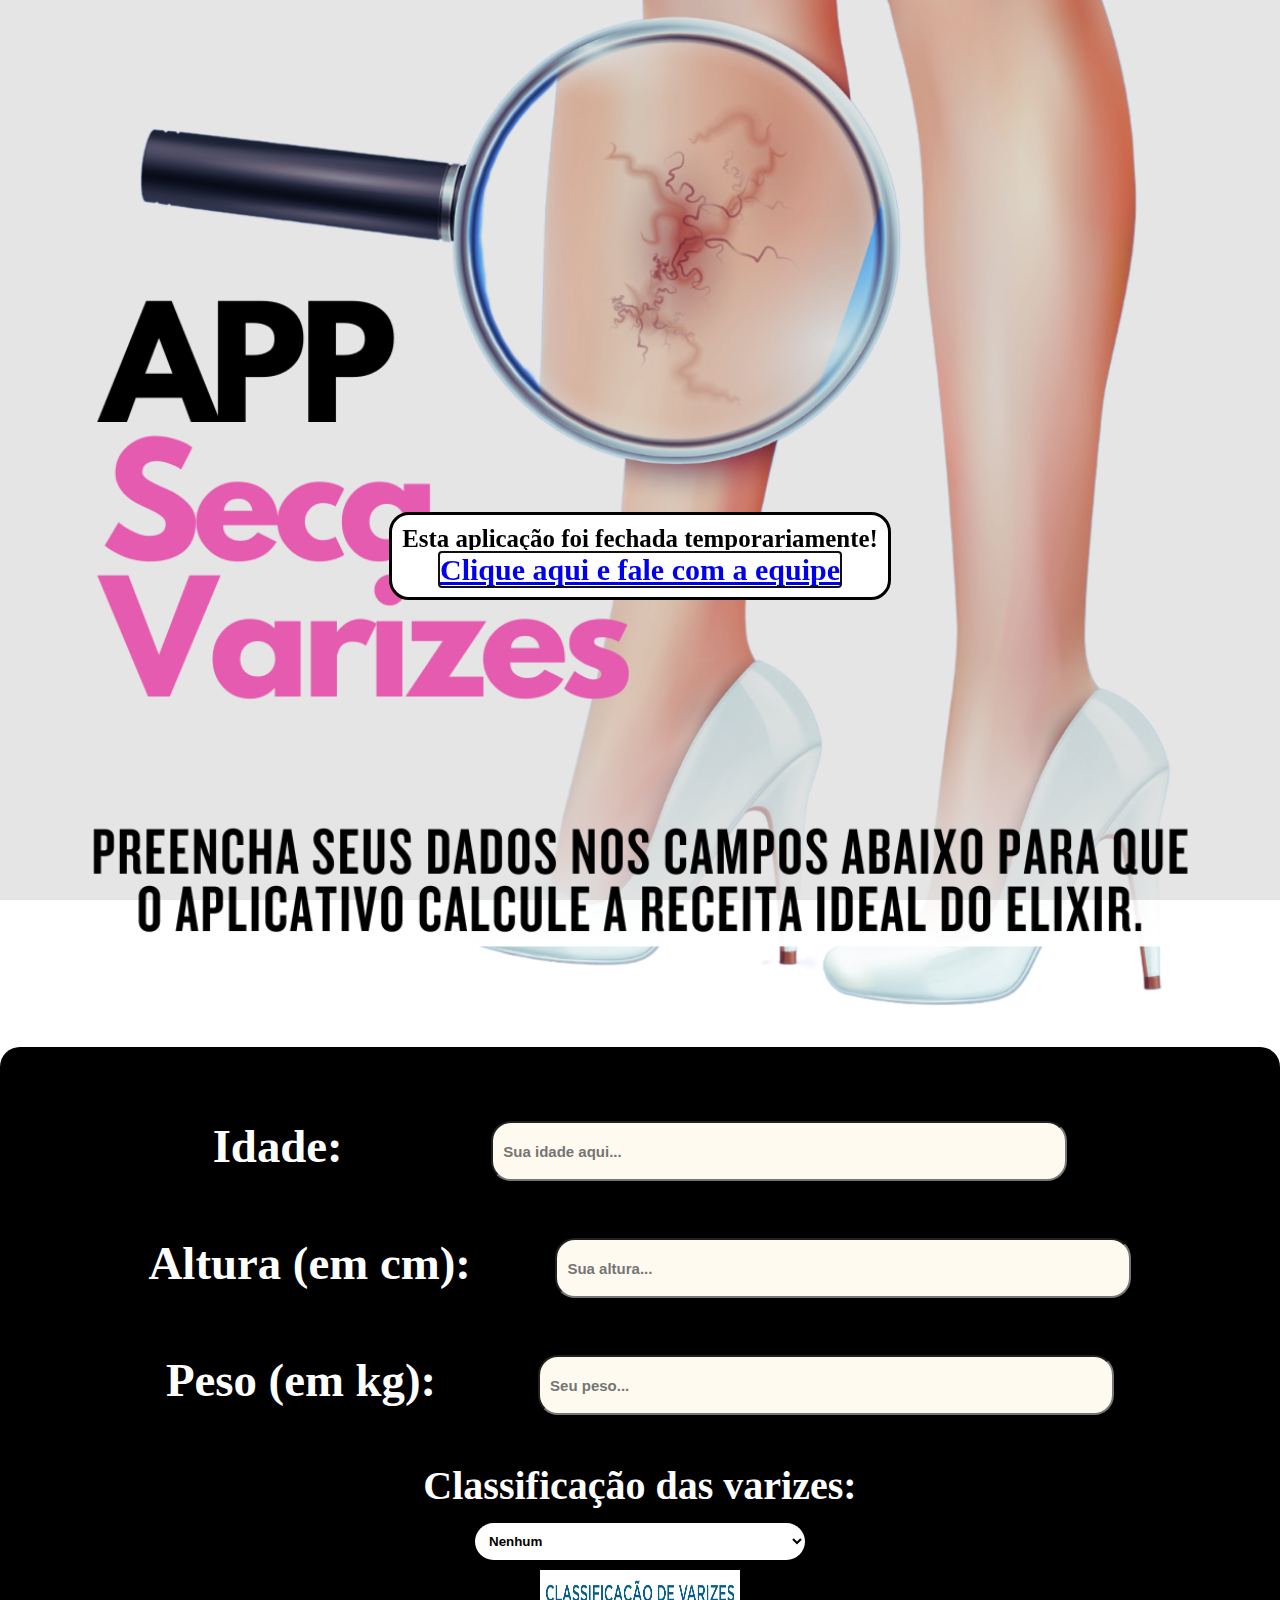
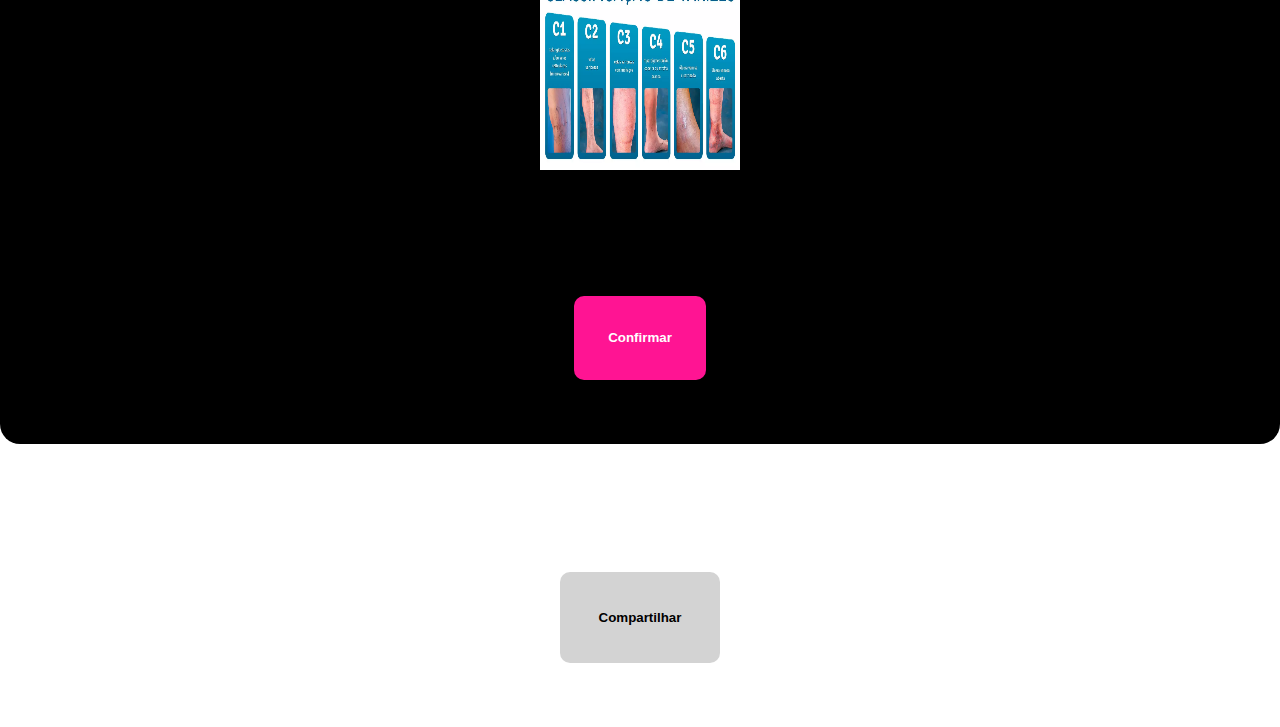
<file: home.html>
<!DOCTYPE html>
<html lang="pt-br">
<head>
  <meta charset="UTF-8">
  <meta name="viewport" content="width=device-width, initial-scale=1.0">
  <title>Seca varizes</title>
  <link rel="stylesheet" href="style.css">
<link rel="manifest" href="app.json">
  <style>
    #modal {
      display: none;
      position: fixed;
      z-index: 1;
      padding-top: 100px;
      left: 0;
      top: 0;
      width: 100%;
      height: 100%;
      overflow: auto;
      background-color: rgba(0,0,0,0.9);
    }
    #modal-content {
      margin: auto;
      display: block;
      max-width: 100%;
      max-height: 100%;
    }
    .close {
      position: absolute;
      top: 15px;
      right: 35px;
      color: #fff;
      font-size: 40px;
      font-weight: bold;
      cursor: pointer;
    }
    .close:hover {
      color: #bbb;
    }
  </style>
</head>
<body>

 <dialog id="fechado">

 <h5>Esta aplicação foi fechada temporariamente!</h5>
<a href="https://wa.me/5587991470000">Clique aqui e fale com a equipe</a>

</dialog>



  <div id="modal">
    
    <span class="close" onclick="closeModal()">&times;</span>
    <img id="modal-content" onclick="zoomIn()" style="cursor: zoom-in;">
  </div>
  <dialog id="carregando">
    <h3>Aguarde...</h3>
  </dialog>
  <dialog id="app">
    <h3>Baixe o app</h3>
    <br>
    <a id="arquivo" href="seca-varizes.apk" download onclick="baixar()">Baixar agora</a>
    
   <br>
   
   <button onclick="dps()">Lembre-me depois</button>
   
  </dialog>


  <header>
    <img id="banner" src="tela-secundaria.png" alt="">
  </header>

  <div id="dados">
    <nav>
      <h3>Idade:</h3> <input id="idade"  type="number" placeholder="Sua idade aqui...">
    </nav>
    <br />
    <nav>
      <h3>Altura (em cm):</h3> <input id="altura" type="number" placeholder="Sua altura...">
    </nav>
    <br>
    <nav>
      <h3>Peso (em kg):</h3> <input id="peso" type="number" placeholder="Seu peso...">
    </nav>
    <br>
    <span>
      <h4>Classificação das varizes:</h4>
      <select name="classificação" id="classificação">
        <option value="?" selected>Nenhum</option>
        <option value="c1">C1 - telangiectasias e/ou velas reticulares (MICROVARISES)</option>
        <option value="c2">C2 - velas varicosas</option>
        <option value="c3">C3 - velas varicosas com inchaço </option>
        <option value="c4">C4 - hiperpigmentação, coceira ou atrofia branca</option>
        <option value="c5">C5 - úlcera venosa cicatrizada</option>
        <option value="c6">C6 - úlcera venosa aberta</option>
      </select>
      <br>
      <img  src="classes.png" onclick="openModal('classes.png');" alt="Imagem" style="width:200px;height:200px;cursor:pointer; margin-left: auto; margin-right: auto;">
      
    </span>
    <br>
    <button onclick="ok()">Confirmar</button>
  </div>

  <h2 id="resultado"></h2>
  
  <button id="compartilhar" onclick="compartilhar()">Compartilhar</button>
  
  <script src="main.js">main.js</script>
  <script src="receitas.js">receitas.js</script>
  <script>
    function openModal(src) {
      document.getElementById('modal').style.display = "block";
      document.getElementById('modal-content').src = src;
    }

    function closeModal() {
      document.getElementById('modal').style.display = "none";
    }

    function zoomIn() {
      var img = document.getElementById('modal-content');
      img.style.cursor = 'zoom-out';
    }
  </script>
</body>
</html>
</file>
<file: style.css>
* {
  
  margin: 0;
  padding: 0;
  box-sizing: border-box;
  
}

body {
    background-color: white;
    color: deeppink;
  text-align: center;
  font-weight: bold;
  font-size: 30px;
  margin-bottom: 5%;

}

header img {
  
  height: 40vh;
  width: 100%;
margin-left: auto;
margin-right: auto;
  
  
}

nav {
  
  display: flex;
  align-items: center;
  justify-content: space-evenly;
  
  
}

#dados {
  
  padding: 5%;
  margin-top: 2%;
  margin-left: auto;
  margin-right: auto;
  width: 100%;
background-color: black;
color: white;

border-radius: 20px;
font-size: 18px;
  
}
h2 {
  
  background-color: deeppink;
  color: white;
  font-weight: bold;
  padding: 10px;
  margin: 5px;
  border-radius: 10px;
  animation: aparecer 1s ease-in-out forwards;
  
}
input {
  
outline: none;
height: 60px;
width: 50%;
background-color: floralwhite;
font-weight: bold;
font-size: 15px;
padding: 10px;
border-radius: 20px;
margin-top: 10px;
  
}

button {
  
  background-color: deeppink;
  color: white;
  font-weight: bold;
  border: none;
  border-radius: 10px;
  padding: 3%;
  cursor: pointer;
  margin-top: 10%;
}

select {
  
  background-color: white;
  color: black;
  font-weight: bold;
  padding: 10px;
  border-radius: 20px;
  outline: none;
  border: none;
  width: 330px;
  
}

#carregando {
  
  outline: none;
  padding: 20px;
  color: deeppink;
  font-weight: bold;
  border: none;
  border-radius: 10px;
  margin-top: 40%;
  margin-left: auto;
  margin-right: auto;
  
}

@keyframes aparecer {
  
  0% {
    
    opacity: 0%;
    
  }
  
  100% {
    
    opacity: 100%;
    
  }
  
}

#classes {
  margin: 5px;
  height: 50%;
  width: 100%;
  
  
}

#abrir-Img {
  
  
  
  
}
#abrir-Img img {
  
  height: 100%;
  width: 100%;
  
}
#app {
  
  margin-top: 40%;
  margin-left: auto;
  margin-right: auto;
  border-radius: 20px;
  padding: 10px;
  
  
}

#fechado {
  
  margin-top: 40%;
  margin-left: auto;
  margin-right: auto;
  border-radius: 20px;
  padding: 10px;
  
  
}

#compartilhar {
  
  background-color: lightgray;
  color: black;
  font-weight: bold;
}

img {
  
  margin-top: 10px;
}

#banner {
  
  margin-top: 0;
  
  
}

#classs {
  
  
  
}
</file>
